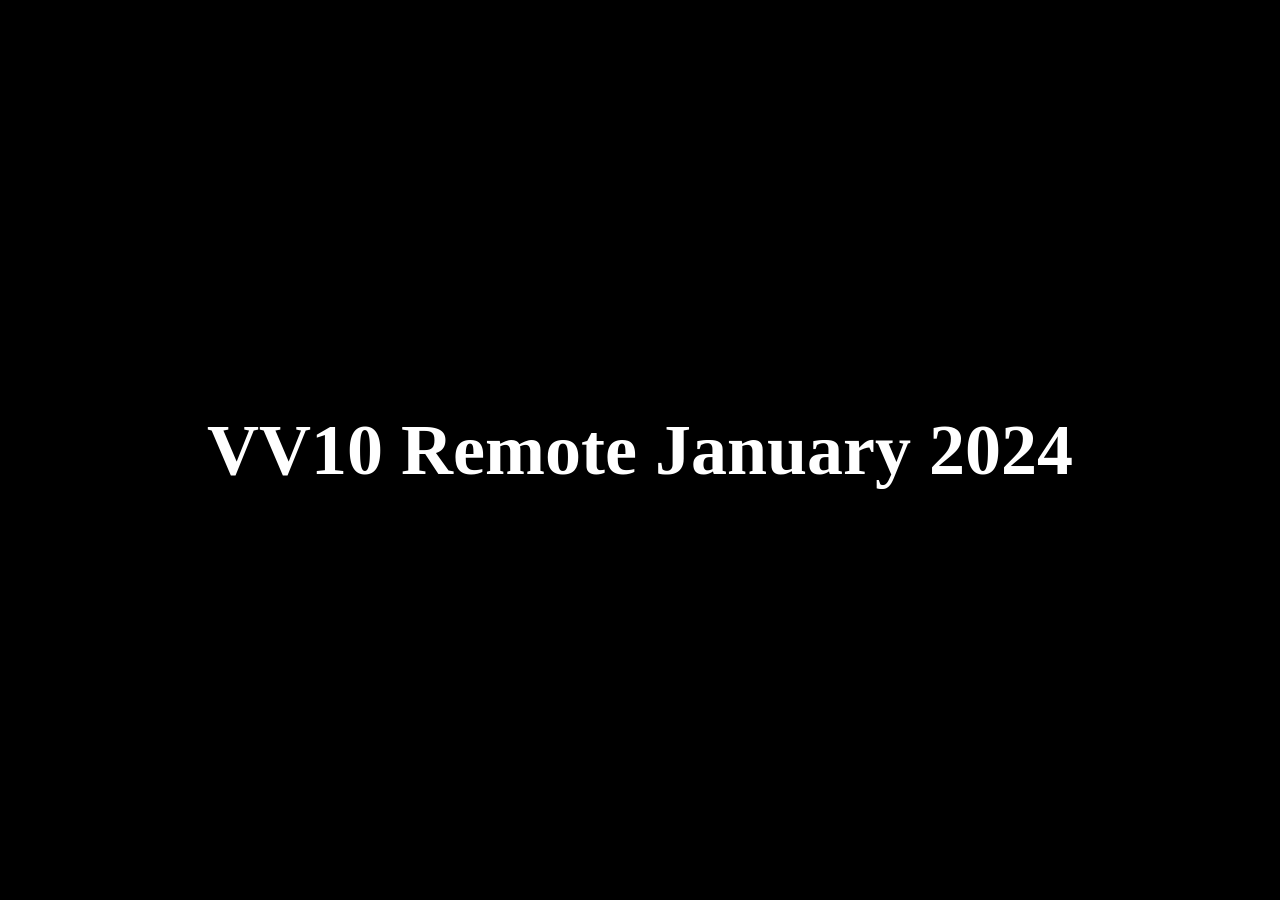
<file: index.html>
<!DOCTYPE html>
<html lang="en">

<head>
    <meta charset="UTF-8">
    <meta http-equiv="X-UA-Compatible" content="IE=edge">
    <meta name="viewport" content="width=device-width, initial-scale=1.0">
    <title>Index</title>
    <link rel="stylesheet" href="../css/style.css" />
</head>

<body>
    <h1>VV10 Remote January 2024</h1>
</body>

</html>
</file>
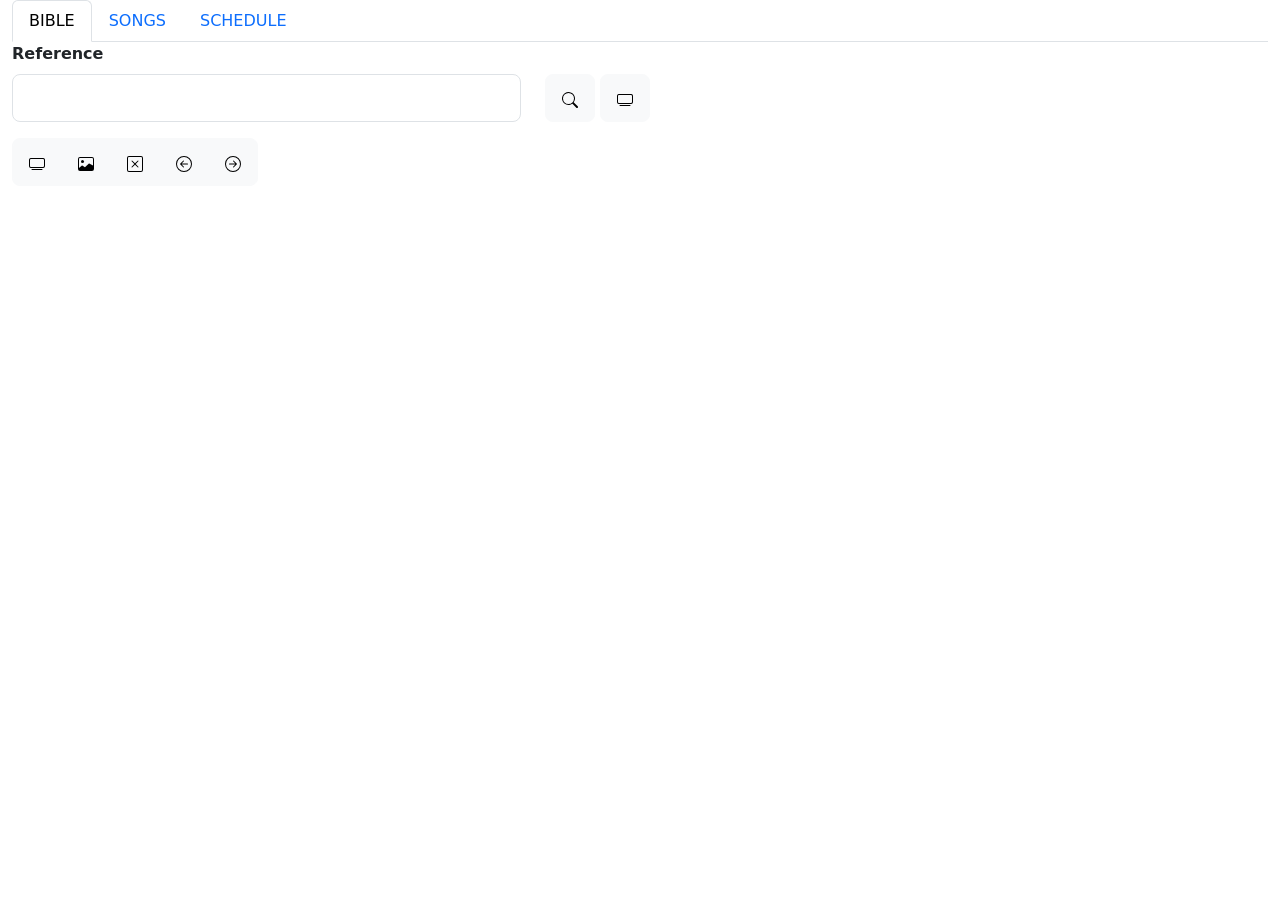
<file: control.html>
<!DOCTYPE html>
<!--
	VERSEVIEW FOR LOWER THIRD VIEW
	May 21, 2020

	Copyright (c) 2020 VerseVIEW
	
	Disclaimer: THE SOFTWARE IS PROVIDED "AS IS", WITHOUT WARRANTY OF ANY KIND, EXPRESS OR
	IMPLIED, INCLUDING BUT NOT LIMITED TO THE WARRANTIES OF MERCHANTABILITY,
	FITNESS FOR A PARTICULAR PURPOSE AND NONINFRINGEMENT. IN NO EVENT SHALL THE
	AUTHORS OR COPYRIGHT HOLDERS BE LIABLE FOR ANY CLAIM, DAMAGES OR OTHER
	LIABILITY, WHETHER IN AN ACTION OF CONTRACT, TORT OR OTHERWISE, ARISING FROM,
	OUT OF OR IN CONNECTION WITH THE SOFTWARE OR THE USE OR OTHER DEALINGS IN THE
	SOFTWARE.
-->

<html>

<head>
	<meta charset="utf-8">
	<meta name="viewport" content="width=device-width, initial-scale=1">

	<title>VerseVIEW Remote 10.0.0</title>

	<link rel="stylesheet" href="./jslib/bootstrap.min.css">
	<link rel="stylesheet" href="./jslib/bootstrap-icons.css">
	<link rel="stylesheet" href="vv.css">
	<link rel="stylesheet" href="fonts.css">


</head>

<body>
	<div class="container-fluid h-100">

		<ul class="nav nav-tabs" id="ControlTab" role="tablist">
			<li class="nav-item" role="presentation">
				<button class="nav-link active" id="bible-tab" data-bs-toggle="tab" data-bs-target="#bible-tab-pane"
					type="button" role="tab" aria-controls="bible-tab-pane" aria-selected="true">BIBLE</button>
			</li>
			<li class="nav-item" role="presentation">
				<button class="nav-link" id="songs-tab" data-bs-toggle="tab" data-bs-target="#songs-tab-pane"
					type="button" role="tab" aria-controls="songs-tab-pane" aria-selected="false">SONGS</button>
			</li>
			<li class="nav-item" role="presentation">
				<button class="nav-link" id="schedule-tab" data-bs-toggle="tab" data-bs-target="#schedule-tab-pane"
					type="button" role="tab" aria-controls="schedule-tab-pane" aria-selected="false">SCHEDULE</button>
			</li>
		</ul>

		<div class="tab-content" id="myTabContent">
			<div class="tab-pane fade show active bible-tab-pane" id="bible-tab-pane" role="tabpanel"
				aria-labelledby="bible-tab" tabindex="0">

				<label class="fw-semibold">Reference</label>
				<div class="row py-2">

					<div class="col-5">
						<input type="text" class="form-control form-control-lg" id="remote_bibleRefID" placeholder="">
					</div>

					<div class="col-5">
						<a href="#" class="btn btn-light btn-lg" id="remote_bible_get" onClick="getVerses()"
							data-bs-toggle="tooltip" data-bs-placement="bottom" title="Get the whole chapter">
							<img src="./jslib/search.svg">
						</a>
						<a href="#" class="btn btn-light btn-lg" id="remote_bible_present" onClick="getBibleRef()"
							data-bs-toggle="tooltip" data-bs-placement="bottom" title="Present Verse">
							<img src="./jslib/tv.svg">
						</a>
					</div>

				</div>


				<div class="row py-2">
					<div class="col-5">
						<div class="btn-group btn-group-lg" role="group" aria-label="Control">
							<button type="button" id="iconBlank" class="btn btn-light"
								onClick="blankPresentWindow()" data-bs-toggle="tooltip" data-bs-placement="bottom"
								title="Blank Presentation"><img src="./jslib/tv.svg"></button>

							<button type="button" id="iconLogo" class="btn btn-light" onClick="logoPresentWindow()"
								data-bs-toggle="tooltip" data-bs-placement="bottom" title="Logo Presentation"><img
									src="./jslib/image.svg"></button>

							<button type="button" id="iconClose" class="btn btn-light"
								onClick="closePresentWindow()" data-bs-toggle="tooltip" data-bs-placement="bottom"
								title="Close Presentation"><img src="./jslib/x-square.svg"></button>

							<button type="button" id="iconPrev" class="btn btn-light" onClick="getPrevBibleRef()"
								data-bs-toggle="tooltip" data-bs-placement="bottom" title="Previous Slide"><img
									src="./jslib/arrow-left-circle.svg"></button>

							<button type="button" id="iconNext" class="btn btn-light" onClick="getNextBibleRef()"
								data-bs-toggle="tooltip" data-bs-placement="bottom" title="Next Slide"><img
									src="./jslib/arrow-right-circle.svg"></button>

						</div>
					</div>
				</div>



				<div class="row py-2">
					<div class="col-12">
						<div id="resultID" class="verseStyle"></div>
					</div>
					<div class="row">
						<br><br>
					</div>
				</div>
			</div>


			<div class="tab-pane fade songs-tab-pane" id="songs-tab-pane" role="tabpanel" aria-labelledby="songs-tab"
				tabindex="0">
				<label class="fw-semibold">Search Song</label>

				<div class="row py-2">
					<div class="col-5">
						<input type="text" class="form-control form-control-lg" id="remote_songSearchID" placeholder="">
					</div>

					<div class="col-6">
						<a href="#" class="btn btn-light btn-lg" id="remote_song_search" onClick="getSongList()"
							data-bs-toggle="tooltip" data-bs-placement="bottom" title="Search for songs">
							<img src="./jslib/search.svg">
						</a>
						<a href="#" class="btn btn-light btn-lg" id="remote_song_get"
							onClick="getSongContent()" data-bs-toggle="tooltip" data-bs-placement="bottom"
							title="Get Song Lyrics">
							<img src="./jslib/cloud-download.svg">
						</a>
						<a href="#" class="btn btn-light btn-lg" id="remote_song_bookmark"
							onClick="setSongBookmark()" data-bs-toggle="tooltip" data-bs-placement="bottom"
							title="Bookmark song">
							<img src="./jslib/bookmark-plus.svg">
						</a>
					</div>

				</div>

				<div class="row py-2">
					<div class="col-10">
						<select class="form-select form-select-lg" size="1" id="songID"  aria-label="size 3 select example">
						</select>
					</div>
				</div>
				
				<div class="col-5">
						<input type="checkbox" id="singleLine2"> First Line
						
						<input type="checkbox" id="twoLinePresent2"> Two Line Presentation
					</div>


				<div class="row py-2">
					<div class="col-5">
						<div class="btn-group btn-group-lg" role="group" aria-label="Control">
							<button type="button" id="iconBlank" class="btn btn-light"
								onClick="blankPresentWindow()" data-bs-toggle="tooltip" data-bs-placement="bottom"
								title="Blank Presentation"><img src="./jslib/tv.svg"></button>

							<button type="button" id="iconLogo" class="btn btn-light" onClick="logoPresentWindow()"
								data-bs-toggle="tooltip" data-bs-placement="bottom" title="Logo Presentation"><img
									src="./jslib/image.svg"></button>

							<button type="button" id="iconClose" class="btn btn-light"
								onClick="closePresentWindow()" data-bs-toggle="tooltip" data-bs-placement="bottom"
								title="Close Presentation"><img src="./jslib/x-square.svg"></button>

							<button type="button" id="iconPrev" class="btn btn-light" onClick="getPrevBibleRef()"
								data-bs-toggle="tooltip" data-bs-placement="bottom" title="Previous Slide"><img
									src="./jslib/arrow-left-circle.svg"></button>

							<button type="button" id="iconNext" class="btn btn-light" onClick="getNextBibleRef()"
								data-bs-toggle="tooltip" data-bs-placement="bottom" title="Next Slide"><img
									src="./jslib/arrow-right-circle.svg"></button>

						</div>
					</div>
				</div>



				<div class="row py-2">
					<div class="col-12">
						<div id="songresultTitleID"></div>

						<div class="row">
							<div id="songresultID" class="column"></div>
							<div id="songresultID2" class="column"></div>
						</div>
						<div class="row">
							<br><br>
						</div>
					</div>
				</div>
			</div>



			<div class="tab-pane fade schedule-tab-pane" id="schedule-tab-pane" role="tabpanel"
				aria-labelledby="schedule-tab" tabindex="0">

				<div class="row py-2">
					<div class="col-6">
						<select class="form-select form-select-lg" size="1" id="schID"  aria-label="size 3 select example">
						</select>
					</div>

					<div class="col-5">
						<a href="#" class="btn btn-light btn-lg" id="remote_sch_get" onClick="getSch()"
							data-bs-toggle="tooltip" data-bs-placement="bottom" title="Get the schedule">
							<img src="./jslib/arrow-repeat.svg">
						</a>
						<a href="#" class="btn btn-light btn-lg" id="remote_sch_present" onClick="getSchContent()"
							data-bs-toggle="tooltip" data-bs-placement="bottom" title="Get the lyrics">
							<img src="./jslib/cloud-download.svg">
						</a>
					</div>

					<div class="col-5">
						<input type="checkbox" id="singleLine"> First Line
						
						<input type="checkbox" id="twoLinePresent"> Two Line Presentation
					</div>

				</div>


				<div class="row py-2">
					<div class="col-5">
						<div class="btn-group btn-group-lg" role="group" aria-label="Control">
							<button type="button" id="iconBlank" class="btn btn-light"
								onClick="blankPresentWindow()" data-bs-toggle="tooltip" data-bs-placement="bottom"
								title="Blank Presentation"><img src="./jslib/tv.svg"></button>

							<button type="button" id="iconLogo" class="btn btn-light" onClick="logoPresentWindow()"
								data-bs-toggle="tooltip" data-bs-placement="bottom" title="Logo Presentation"><img
									src="./jslib/image.svg"></button>

							<button type="button" id="iconClose" class="btn btn-light"
								onClick="closePresentWindow()" data-bs-toggle="tooltip" data-bs-placement="bottom"
								title="Close Presentation"><img src="./jslib/x-square.svg"></button>

							<button type="button" id="iconPrev" class="btn btn-light" onClick="getPrevBibleRef()"
								data-bs-toggle="tooltip" data-bs-placement="bottom" title="Previous Slide"><img
									src="./jslib/arrow-left-circle.svg"></button>

							<button type="button" id="iconNext" class="btn btn-light" onClick="getNextBibleRef()"
								data-bs-toggle="tooltip" data-bs-placement="bottom" title="Next Slide"><img
									src="./jslib/arrow-right-circle.svg"></button>

						</div>
					</div>
				</div>



				<div class="row py-2">
					<div class="col-12">
						<div id="resultSongtitleID"></div>

						<div class="row">
							<div id="resultSongID" class="column"></div>
							<div id="resultSongID2" class="column"></div>
						</div>
						<div class="row">
							<br><br>
						</div>
					</div>
				</div>
			
			</div>
		</div>

		<div class="toast-container position-fixed bottom-0 end-0 p-3">
			<div class="toast" role="alert" aria-live="assertive" aria-atomic="true">
				<div class="toast-header">
					<strong class="me-auto" id="toastTitle"></strong>
					<button type="button" class="btn-close" data-bs-dismiss="toast" aria-label="Close"></button>
				</div>
				<div class="toast-body" id="toastBody">
				</div>
			</div>
		</div>
	</div>

	

	<script src="./jslib/jquery.min.js"></script>
	<script src="./jslib/bootstrap.bundle.min.js"></script>
	<script type="text/javascript" src="bible_reference.js"></script>
	<script type="text/javascript" src="bible_present.js"></script>
</body>

</html>
</file>
<file: css/style.css>
* {
    margin: 0;
    padding: 0;
    box-sizing: border-box;
}

body {
    font-size: 36px;
    min-height: 100vh;
    color: #fff;
    background-color: #000;
    display: grid;
    place-content: center;
}
</file>
<file: vv.css>
.remotestyle{
	font-family: Arial, Helvetica, sans-serif;
	font-size:10px;
	height:auto;
	width:300px;
	float:none;
	background-color: #edf5ff;
	border: medium double #cccccc;
}

.listStyle{
	font-family: Arial, Helvetica, sans-serif;
	font-size: 11px;
	width: 250px;
}

		a:hover {
			text-decoration: none;
			/*color: blue;*/
		}
		
		a:link {
			/*color: red;*/
			text-decoration: none;
		}

		.vcClass{
			padding:6px;
		}
		
		
/*  .ui-grid-d img {
	width:100%;
	height:auto;
	margin:0px;
}

.ui-grid-d div{
	padding:10px;
}  */

.imageCaption{
	width:100%;
	text-align:center;
	font-size:12px;
	margin-top:-5px;
}
.controlgroup-textinput{
	padding-top:0px;
    padding-bottom:10px;
}

.column {
  float: left;
  width: 50%;
}

/* Clear floats after the columns */
.row:after {
  content: "";
  display: table;
  clear: both;
}


.red {
		color:red;
		text-decoration: none;
}
</file>
<file: fonts.css>
@font-face {
	font-family: JC_Malayalam;
	src: url('./font/JC_Malayalam.ttf');
}

@font-face {
	font-family: JC_Hindi;
	src: url('./font/JC_Hindi.ttf');
}

@font-face {
	font-family: AnjaliOldLipi;
	src: url('./font/AnjaliOldLipi.ttf');
}

@font-face {
	font-family: Thiruvachanam;
	src: url('./font/thiruvachanam.ttf');
}

@font-face {
	font-family: Ramaraja;
	src: url('./font/ramaraja.ttf');
}

@font-face {
	font-family: Manjari;
	src: url('./font/manjaribold.ttf');
}


@font-face {
	font-family: Sree Krushnadevaraya;
	src: url('./font/SreeKrushnadevaraya.ttf');
}

@font-face {
	font-family: Tenali Ramakrishna;
	src: url('./font/TenaliRamakrishna.ttf');
}

@font-face {
	font-family: PadaukOT;
	src: url('./font/PadaukOT.ttf');
}

@font-face {
	font-family: Baloo Chettan;
	src: url('./font/BalooChettan-Regular.ttf');
}
@font-face {
	font-family: Baloo;
	src: url('./font/Baloo-Regular.ttf');
}
@font-face {
	font-family: Baloo Tammudu;
	src: url('./font/BalooTammudu-Regular.ttf');
}
@font-face {
	font-family: Baloo Thambi;
	src: url('./font/BalooThambi-Regular.ttf');
}

@font-face {
	font-family: Malayalam;
	src: url('./font/malayalam.ttf');
}

@font-face {
	font-family: ML-TTKarthika;
	src: url('./font/Mlkr0ntt.ttf');
}

@font-face {
	font-family: kruti;
	src: url('./font/krdv016.ttf');
	/*src: url('./font/krutidev440.ttf');*/
}

@font-face {
	font-family: kannadanudi;
	src: url('./font/nudi.ttf');
}

@font-face {
	font-family: baloo;
	src: url('./font/BalooChettan-Regular.ttf');
}

@font-face {
	font-family: kambar;
	src: url('./font/kambar.ttf');
}

@font-face {
	font-family: tamil;
	src: url('./font/tam.ttf');
}

@font-face {
	font-family: aruna;
	src: url('./font/aruna.ttf');
}

@font-face {
	font-family: Kerala;
	src: url('./font/kera.ttf');
}

@font-face {
	font-family: ML-Keraleeyam1;
	src: url('./font/keraleeyam1.ttf');
}

@font-face {
	font-family: Shusha;
	src: url('./font/shusha.ttf');
}


/* Arabic fonts */
@font-face {
	font-family: Jomhuria;
	src: url('./font/jomhuria.ttf');
}
@font-face {
	font-family: Lalezra;
	src: url('./font/lalezra.ttf');
}

/*
@font-face {
	font-family: Shusha;
	src:url("./font/shusha.woff") format("woff"),
	url("./font/shusha.svg#Shusha") format("svg");
	}*/
	

@font-face {
	font-family: Tamil Bible;
	src: url('./font/tamilbible.ttf');
}

@font-face {
	font-family: ML-TTRevathi;
	src: url('./font/ML-TTRevathi.ttf');
}

/* Google fonts */
@font-face {
	font-family: Cabin;
	src: url('./font/cabin.ttf');
}

@font-face {
	font-family: Patua One;
	src: url('./font/patuaone.ttf');
}

@font-face {
	font-family: Rancho;
	src: url('./font/rancho.ttf');
}

@font-face {
	font-family:Roboto Slab;
	src: url('./font/robotoslab.ttf');
}

@font-face {
	font-family: Alegreya Sans;
	src: url('./font/alegreyasans.ttf');
}

@font-face {
	font-family: Bitter;
	src: url('./font/bitter.ttf');
}


@font-face {
	font-family: Montserrat;
	src: url('./font/MontserratBold.ttf');
}


@font-face {
	font-family: Chilanka Malayalam;
	src: url('./font/Chilanka-Regular.ttf');
}
@font-face {
	font-family: Gayathri Malayalam;
	src: url('./font/Gayathri-Bold.ttf');
}
@font-face {
	font-family: Manjari Malayalam;
	src: url('./font/Manjari-Bold.ttf');
}
@font-face {
	font-family: MeeraInimai Tamil;
	src: url('./font/MeeraInimai-Regular.ttf');
}
@font-face {
	font-family: NotoSans Hindi;
	src: url('./font/NotoSans-Bold.ttf');
}
@font-face {
	font-family: Ramabhadra Telugu;
	src: url('./font/Ramabhadra-Regular.ttf');
}
@font-face {
	font-family: Suranna Telugu;
	src: url('./font/Suranna-Regular.ttf');
}
@font-face {
	font-family: Lohit Malayalam;
	src: url('./font/lohit.ttf');
}
@font-face {
	font-family: Meera Malayalam;
	src: url('./font/meera.ttf');
}
@font-face {
	font-family: NTR Telugu;
	src: url('./font/NTR-Regular.ttf');
}
@font-face {
	font-family: Tenali Telugu;
	src: url('./font/TenaliRamakrishna.ttf');
}
</file>
